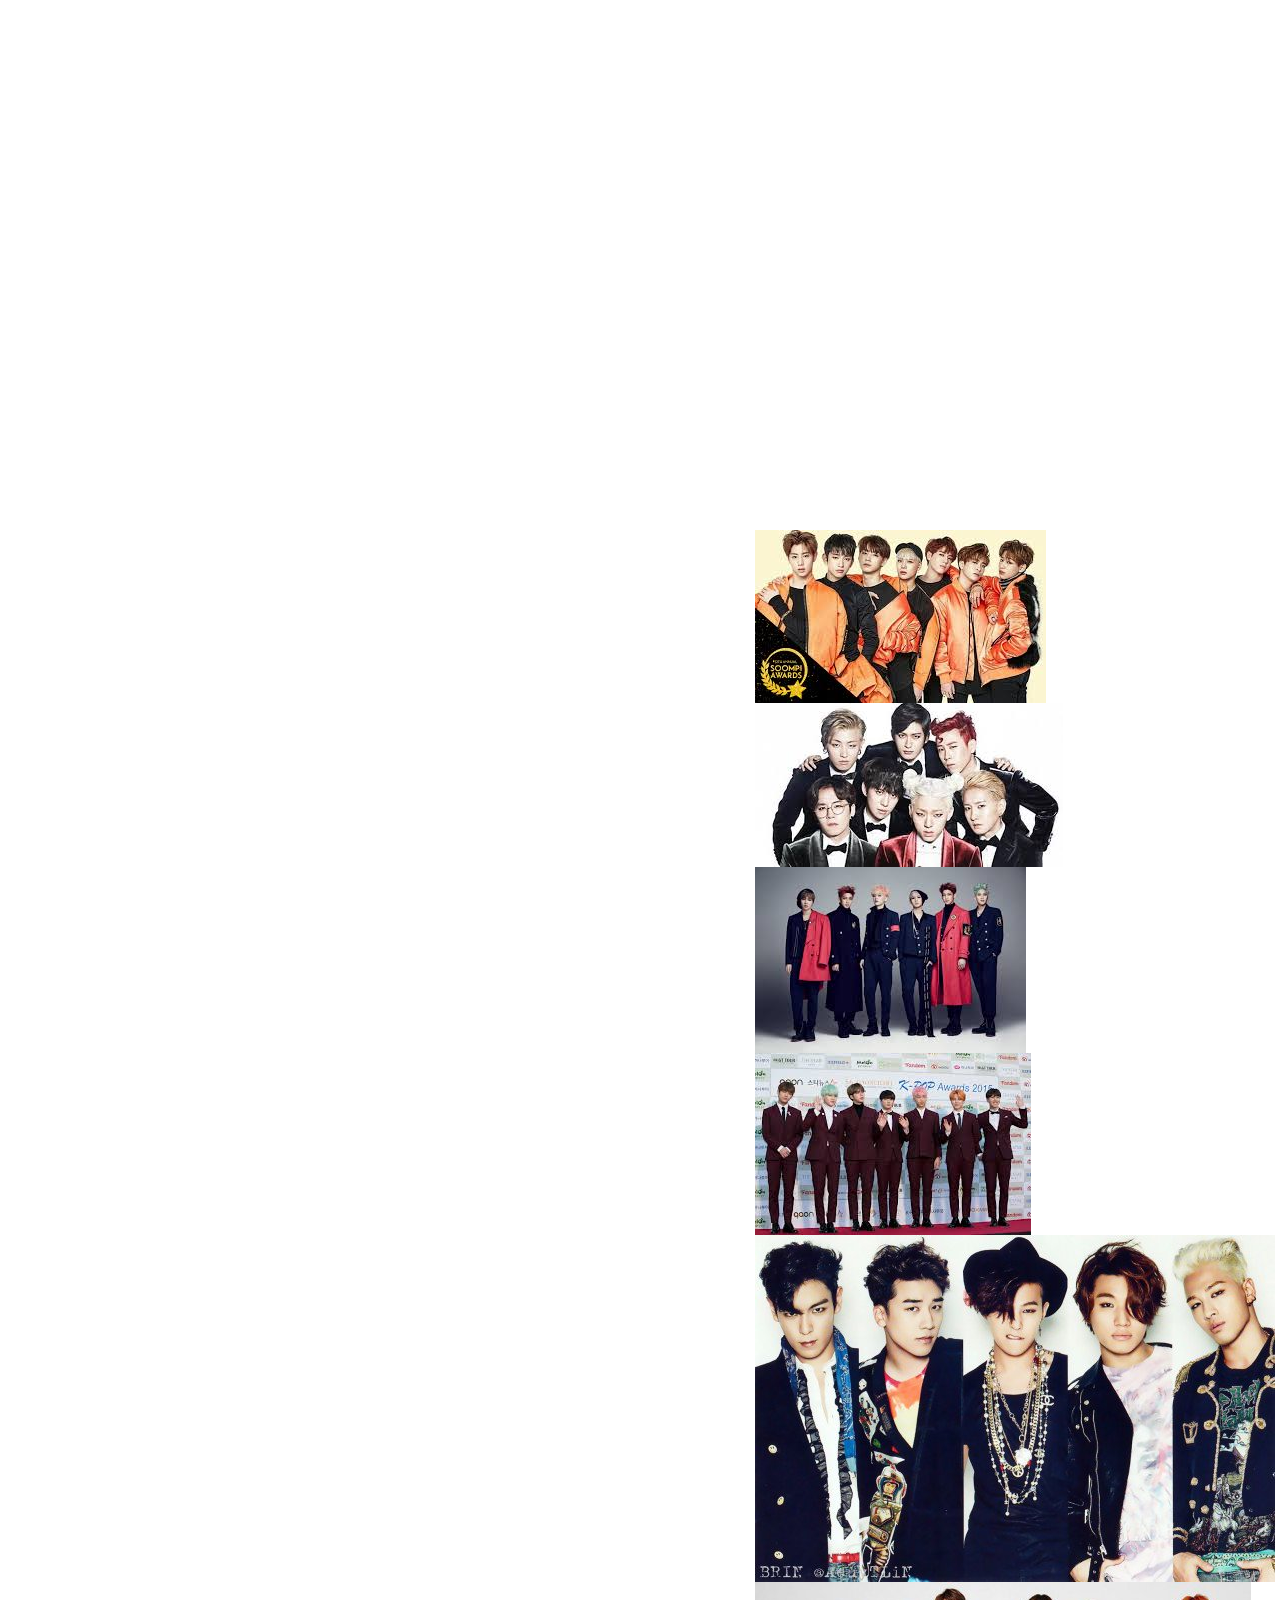
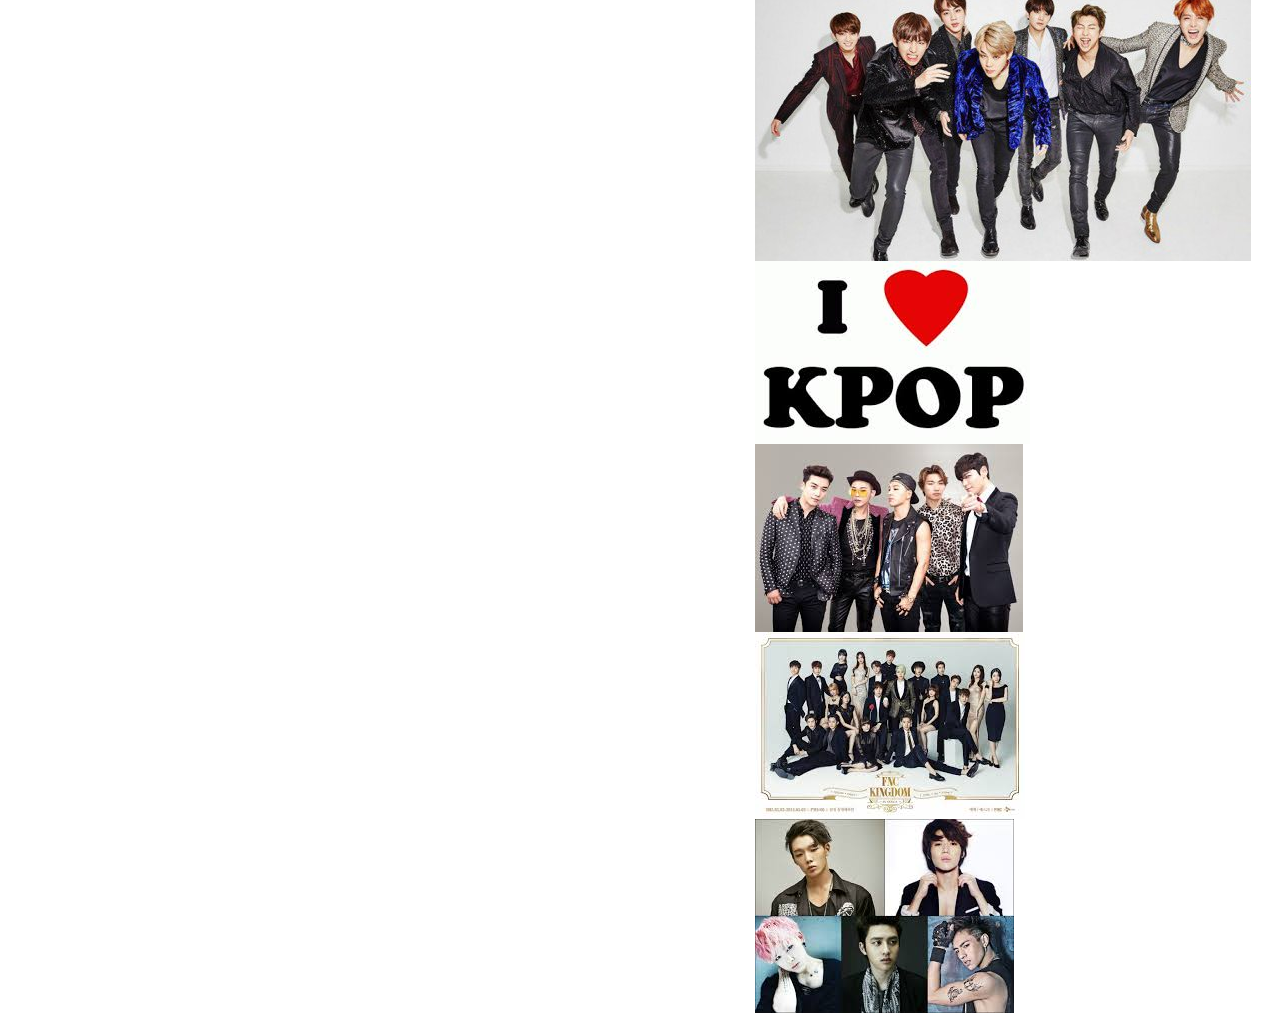
<file: photos.html>
<html>
<head>
<link rel="stylesheet" type="text/css" href="style.css">
</head>
<body>
<div class="k-pop">
<img src="img/1.jpg">
<img src="img/2.jpg">
<img src="img/3.jpg">
<img src="img/4.jpg">
<img src="img/5.jpg">
<img src="img/6.jpg">
<img src="img/7.jpg">
<img src="img/8.jpg">
<img src="img/9.jpg">
<img src="img/10.jpg">
</div>





</body>
</html>
</file>
<file: style.css>
.prof{
position:absolute;
top:50px;
left:550px;

}
.word{
	position:absolute;
	top:240px;
	left:550px;
	font-family: old english;
	font-size:25px;
	color:white;
	
}
.aa{
	position:absolute;
	top:530px;
	left:560px;
	
}

.aaa{
	position:absolute;
	top:530px;
	left:660px;
	
}
.k-pop{
	position:absolute;
	top:100px;
	left:90px;
}
.k-pop{
	position:absolute;
	top:530px;
	left:755px;
}
</file>
